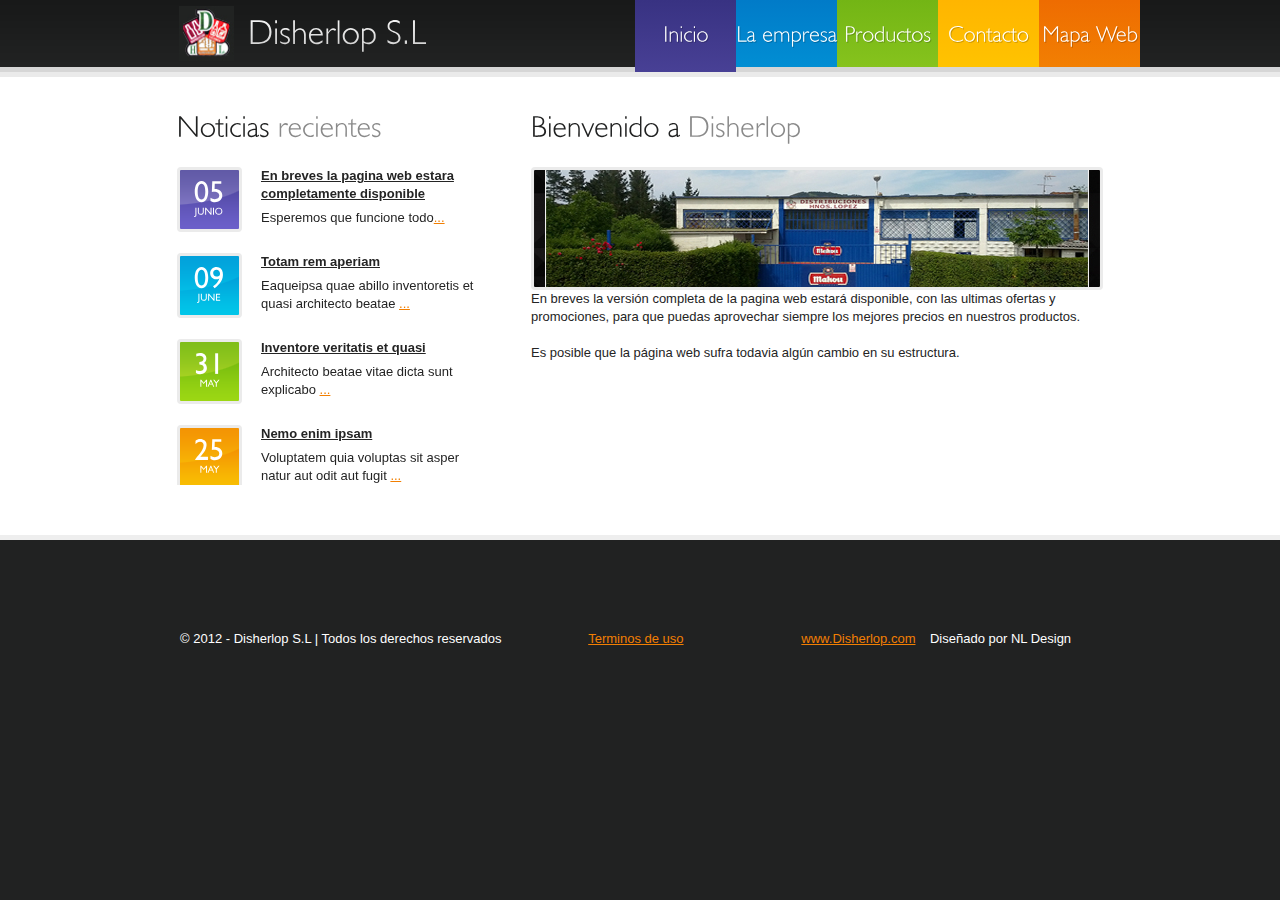
<file: Disherlop WEB/site/index.html>
<!DOCTYPE html>
<html lang="es-ES">
<head>
  <title> Bienvenido a Disherlop S.L </title>
  <meta charset="utf-8">
  <link rel="stylesheet" href="css/reset.css" type="text/css" media="all">
  <link rel="stylesheet" href="css/style.css" type="text/css" media="all">
  <script type="text/javascript" src="js/jquery-1.4.2.min.js" ></script>
  <script type="text/javascript" src="js/cufon-yui.js"></script>
  <script type="text/javascript" src="js/Humanst521_BT_400.font.js"></script>
  <script type="text/javascript" src="js/Humanst521_Lt_BT_400.font.js"></script>
	<script type="text/javascript" src="js/roundabout.js"></script>
  <script type="text/javascript" src="js/roundabout_shapes.js"></script>
  <script type="text/javascript" src="js/gallery_init.js"></script>
  <script type="text/javascript" src="js/cufon-replace.js"></script>
  <!--[if lt IE 7]>
  	<link rel="stylesheet" href="css/ie/ie6.css" type="text/css" media="all">
  <![endif]-->
  <!--[if lt IE 9]>
  	<script type="text/javascript" src="js/html5.js"></script>
    <script type="text/javascript" src="js/IE9.js"></script>
  <![endif]-->
</head>

<body>
  <!-- header -->
  <header>
    <div class="container">
    	<h1><a href="index.html">Disherlop S.L</a></h1>
      <nav>
        <ul>
        	<li><a href="index.html" class="current">Inicio</a></li>
          <li><a href="la empresa.html">La empresa</a></li>
		<li><a href="productos.html">Productos</a></li>
          <li><a href="contacto.html">Contacto</a></li>
          <li><a href="mapa web.html">Mapa Web</a></li>  
		  
		  
		  
        </ul>
      </nav>
    </div>
	</header>
	

  <div class="main-box">
    <div class="container">
      <div class="inside">
        <div class="wrapper">
        	<!-- aside -->
          <aside>
            <h2>Noticias<span> recientes</span></h2>
            <!-- .news -->
            <ul class="news">
            	<li>
              	<figure><strong>05</strong>Junio</figure>
                <h3><a href="#">En breves la pagina web estara completamente disponible</a></h3>
                Esperemos que funcione todo<a href="#">...</a>
              </li>
              <li>
              	<figure><strong>09</strong>June</figure>
                <h3><a href="#">Totam rem aperiam</a></h3>
                Eaqueipsa quae abillo inventoretis et quasi architecto beatae <a href="#">...</a>
              </li>
              <li>
              	<figure><strong>31</strong>May</figure>
                <h3><a href="#">Inventore veritatis et quasi</a></h3>
                Architecto beatae vitae dicta sunt explicabo <a href="#">...</a>
              </li>
              <li>
              	<figure><strong>25</strong>May</figure>
                <h3><a href="#">Nemo enim ipsam</a></h3>
                Voluptatem quia voluptas sit asper natur aut odit aut fugit <a href="#">...</a>
              </li>
            </ul>
            <!-- /.news -->
          </aside>
          <!-- content -->
          <section id="content">
            <article>
            	<h2>Bienvenido a <span>Disherlop</span></h2><img src="images/banner1.jpg" alt="">
              <p>En breves la versión completa de la pagina web estará disponible, con las ultimas
			  ofertas y promociones, para que puedas aprovechar siempre los mejores precios en nuestros productos.</p>
              <figure><a href="#">	</a></figure>
              <p>Es posible que la página web sufra todavia algún cambio en su estructura.
			  <!--<a href="index.html">Home</a>, <a href="about.html">About us</a>, <a href="privacy.html">Privacy Policy</a>, <a href="gallery.html">Gallery</a>, <a href="contacts.html">Contact us</a> (note that contact us form – doesn’t work), <a href="sitemap">Site Map</a>.-->
			  </p>
            
            </article> 
          </section>
        </div>
      </div>
    </div>
  </div>
  <!-- footer -->
  <footer>
    <div class="container">
    	<div class="wrapper">
        <div class="fleft">&#169; 2012 - Disherlop S.L | Todos los derechos reservados &nbsp; &nbsp; &nbsp; &nbsp; &nbsp; &nbsp; &nbsp; &nbsp; &nbsp; &nbsp; &nbsp; &nbsp;<a href="http://www.nestorlopez.com/" target="_blank">Terminos de uso</a></div>
        <div class="fright">&nbsp; &nbsp; &nbsp;<a href="http://www.Disherlop.es/" target="_blank">www.Disherlop.com</a>&nbsp; &nbsp; Diseñado por NL Design &nbsp; &nbsp; &nbsp; &nbsp; 
      </div>
    </div>
  </footer>
  <script type="text/javascript"> Cufon.now(); </script>
</body>
</html>
</file>
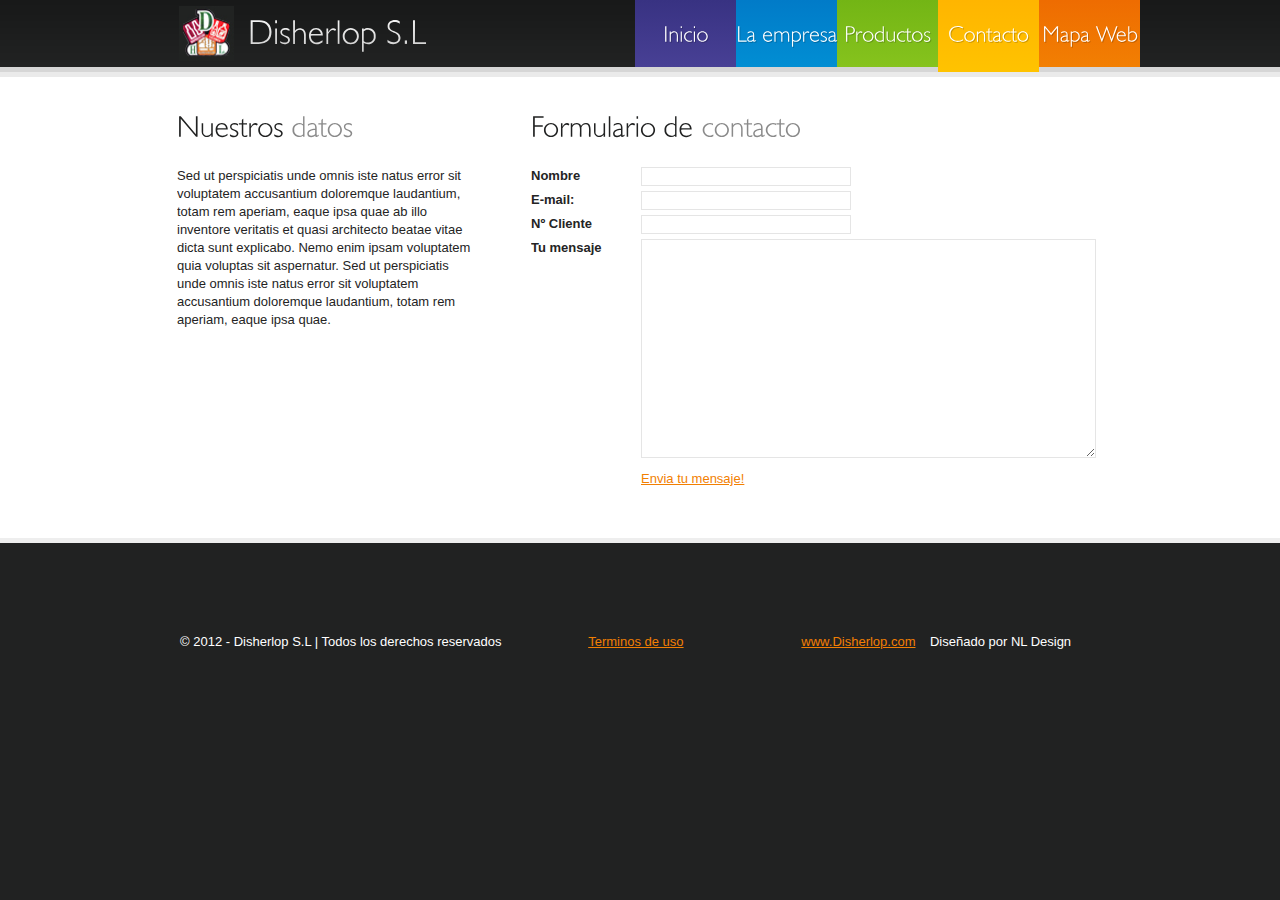
<file: Disherlop WEB/site/Contacto.html>
<!DOCTYPE html>
<html lang="es-ES">
<head>
  <title> Bienvenido a Disherlop S.L </title>
  <meta charset="encoding">
  <link rel="stylesheet" href="css/reset.css" type="text/css" media="all">
  <link rel="stylesheet" href="css/style.css" type="text/css" media="all">
  <script type="text/javascript" src="js/jquery-1.4.2.min.js" ></script>
  <script type="text/javascript" src="js/cufon-yui.js"></script>
  <script type="text/javascript" src="js/Humanst521_BT_400.font.js"></script>
  <script type="text/javascript" src="js/Humanst521_Lt_BT_400.font.js"></script>
  <script type="text/javascript" src="js/cufon-replace.js"></script>
	<script type="text/javascript" src="js/roundabout.js"></script>
  <script type="text/javascript" src="js/roundabout_shapes.js"></script>
  <script type="text/javascript" src="js/gallery_init.js"></script>
  <!--[if lt IE 7]>
  	<link rel="stylesheet" href="css/ie/ie6.css" type="text/css" media="all">
  <![endif]-->
  <!--[if lt IE 9]>
  	<script type="text/javascript" src="js/html5.js"></script>
    <script type="text/javascript" src="js/IE9.js"></script>
  <![endif]-->
</head>

<body>
  <!-- header -->
  <header>
    <div class="container">
    	<h1><a href="index.html">Disherlop S.L</a></h1>
      <nav>
        <ul>
<li><a href="index.html">Inicio</a></li>
          <li><a href="la empresa.html">La empresa</a></li>
		<li><a href="productos.html">Productos</a></li>
          <li><a href="contacto.html" class="current">Contacto</a></li>
          <li><a href="mapa web.html">Mapa Web</a></li>  
		  
        </ul>
      </nav>
    </div>
	</header>
  
  <div class="main-box">
    <div class="container">
      <div class="inside">
        <div class="wrapper">
        	<!-- aside -->
          <aside>
            <h2>Nuestros<span> datos</span></h2>
          
            <h3></h3>
            Sed ut perspiciatis unde omnis iste natus error sit voluptatem accusantium doloremque laudantium, totam rem aperiam, eaque ipsa quae ab illo inventore veritatis et quasi architecto beatae vitae dicta sunt explicabo. Nemo enim ipsam voluptatem quia voluptas sit aspernatur. Sed ut perspiciatis unde omnis iste natus error sit voluptatem accusantium doloremque laudantium, totam rem aperiam, eaque ipsa quae.
          </aside>
          <!-- content -->
          <section id="content">
            <article>
            	<h2>Formulario de<span> 	contacto</span></h2>
              <form id="contacts-form" action="" method="post">
                <fieldset>
                  <div class="field">
                    <label>Nombre</label>
                    <input type="text" value=""/>
                  </div>
                  <div class="field">
                    <label>E-mail:</label>
                    <input type="email" value=""/>
                  </div>
                  <div class="field">
                    <label>N� Cliente</label>
                    <input type="url" value=""/>
                  </div>
                  <div class="field">
                    <label>Tu mensaje</label>
                    <textarea></textarea>
                  </div>
                  <div><a href="#" onclick="document.getElementById('contacts-form').submit()">Envia tu mensaje!</a></div>
                </fieldset>
              </form>
            </article> 
          </section>
        </div>
      </div>
    </div>
  </div>
  <!-- footer -->
  <footer>
    <div class="container">
    	<div class="wrapper">
        <div class="fleft">&#169; 2012 - Disherlop S.L | Todos los derechos reservados &nbsp; &nbsp; &nbsp; &nbsp; &nbsp; &nbsp; &nbsp; &nbsp; &nbsp; &nbsp; &nbsp; &nbsp;<a href="http://www.nestorlopez.com/" target="_blank">Terminos de uso</a></div>
        <div class="fright">&nbsp; &nbsp; &nbsp;<a href="http://www.Disherlop.es/" target="_blank">www.Disherlop.com</a>&nbsp; &nbsp; Dise�ado por NL Design &nbsp; &nbsp; &nbsp; &nbsp; 
      </div>
    </div>
  </footer>
  <script type="text/javascript"> Cufon.now(); </script>
</body>
</html>
</file>
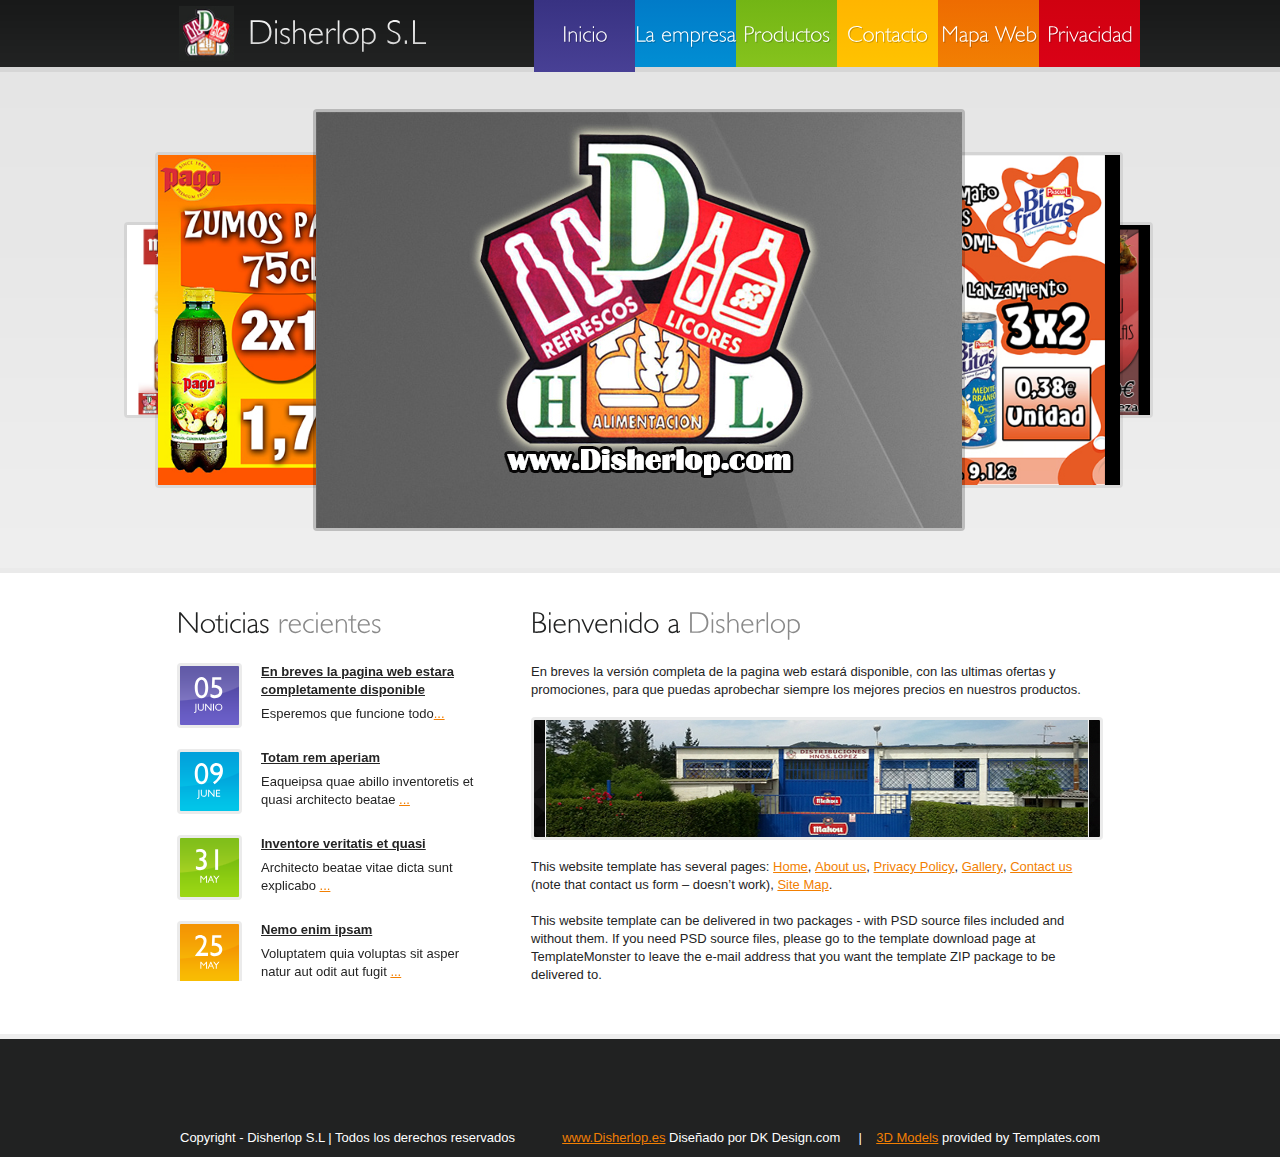
<file: Disherlop WEB/site/index original.html>
<!DOCTYPE html>
<html lang="en">
<head>
  <title> Bienvenido a Disherlop </title>
  <meta charset="utf-8">
  <link rel="stylesheet" href="css/reset.css" type="text/css" media="all">
  <link rel="stylesheet" href="css/style.css" type="text/css" media="all">
  <script type="text/javascript" src="js/jquery-1.4.2.min.js" ></script>
  <script type="text/javascript" src="js/cufon-yui.js"></script>
  <script type="text/javascript" src="js/Humanst521_BT_400.font.js"></script>
  <script type="text/javascript" src="js/Humanst521_Lt_BT_400.font.js"></script>
	<script type="text/javascript" src="js/roundabout.js"></script>
  <script type="text/javascript" src="js/roundabout_shapes.js"></script>
  <script type="text/javascript" src="js/gallery_init.js"></script>
  <script type="text/javascript" src="js/cufon-replace.js"></script>
  <!--[if lt IE 7]>
  	<link rel="stylesheet" href="css/ie/ie6.css" type="text/css" media="all">
  <![endif]-->
  <!--[if lt IE 9]>
  	<script type="text/javascript" src="js/html5.js"></script>
    <script type="text/javascript" src="js/IE9.js"></script>
  <![endif]-->
</head>

<body>
  <!-- header -->
  <header>
    <div class="container">
    	<h1><a href="index.html">Disherlop S.L</a></h1>
      <nav>
        <ul>
        	<li><a href="index.html" class="current">Inicio</a></li>
          <li><a href="about.html">La empresa</a></li>
		<li><a href="gallery.html">Productos</a></li>
          <li><a href="contacts.html">Contacto</a></li>
          <li><a href="sitemap.html">Mapa Web</a></li>  
		  <li><a href="privacy.html">Privacidad</a></li>
        </ul>
      </nav>
    </div>
	</header>
	
  <!-- #gallery -->

  <section id="gallery">
  	<div class="container">
    	<ul id="myRoundabout">
      	<li><img src="images/slide3.jpg" alt=""></li>
        <li><img src="images/slide2.jpg" alt=""></li>
        <li><img src="images/slide5.jpg" alt=""></li>
        <li><img src="images/slide1.jpg" alt=""></li>
        <li><img src="images/slide4.jpg" alt=""></li>
      </ul>
  	</div>
  </section>
  <!-- /#gallery -->
  <div class="main-box">
    <div class="container">
      <div class="inside">
        <div class="wrapper">
        	<!-- aside -->
          <aside>
            <h2>Noticias<span> recientes</span></h2>
            <!-- .news -->
            <ul class="news">
            	<li>
              	<figure><strong>05</strong>Junio</figure>
                <h3><a href="#">En breves la pagina web estara completamente disponible</a></h3>
                Esperemos que funcione todo<a href="#">...</a>
              </li>
              <li>
              	<figure><strong>09</strong>June</figure>
                <h3><a href="#">Totam rem aperiam</a></h3>
                Eaqueipsa quae abillo inventoretis et quasi architecto beatae <a href="#">...</a>
              </li>
              <li>
              	<figure><strong>31</strong>May</figure>
                <h3><a href="#">Inventore veritatis et quasi</a></h3>
                Architecto beatae vitae dicta sunt explicabo <a href="#">...</a>
              </li>
              <li>
              	<figure><strong>25</strong>May</figure>
                <h3><a href="#">Nemo enim ipsam</a></h3>
                Voluptatem quia voluptas sit asper natur aut odit aut fugit <a href="#">...</a>
              </li>
            </ul>
            <!-- /.news -->
          </aside>
          <!-- content -->
          <section id="content">
            <article>
            	<h2>Bienvenido a <span>Disherlop</span></h2>
              <p>En breves la versión completa de la pagina web estará disponible, con las ultimas
			  ofertas y promociones, para que puedas aprobechar siempre los mejores precios en nuestros productos.</p>
              <figure><a href="#"><img src="images/banner1.jpg" alt=""></a></figure>
              <p>This website template has several pages: <a href="index.html">Home</a>, <a href="about.html">About us</a>, <a href="privacy.html">Privacy Policy</a>, <a href="gallery.html">Gallery</a>, <a href="contacts.html">Contact us</a> (note that contact us form – doesn’t work), <a href="sitemap">Site Map</a>.</p>
              This website template can be delivered in two packages - with PSD source files included and without them. If you need PSD source files, please go to the template download page at TemplateMonster to leave the e-mail address that you want the template ZIP package to be delivered to.
            </article> 
          </section>
        </div>
      </div>
    </div>
  </div>
  <!-- footer -->
  <footer>
    <div class="container">
    	<div class="wrapper">
        <div class="fleft">Copyright - Disherlop S.L | Todos los derechos reservados</div>
        <div class="fright"><a href="http://www.Disherlop.es/" target="_blank">www.Disherlop.es</a> Diseñado por DK Design.com &nbsp; &nbsp; |&nbsp; &nbsp; <a href="http://www.dkdesign.com/" target="_blank">3D Models</a> provided by Templates.com</div>
      </div>
    </div>
  </footer>
  <script type="text/javascript"> Cufon.now(); </script>
</body>
</html>
</file>
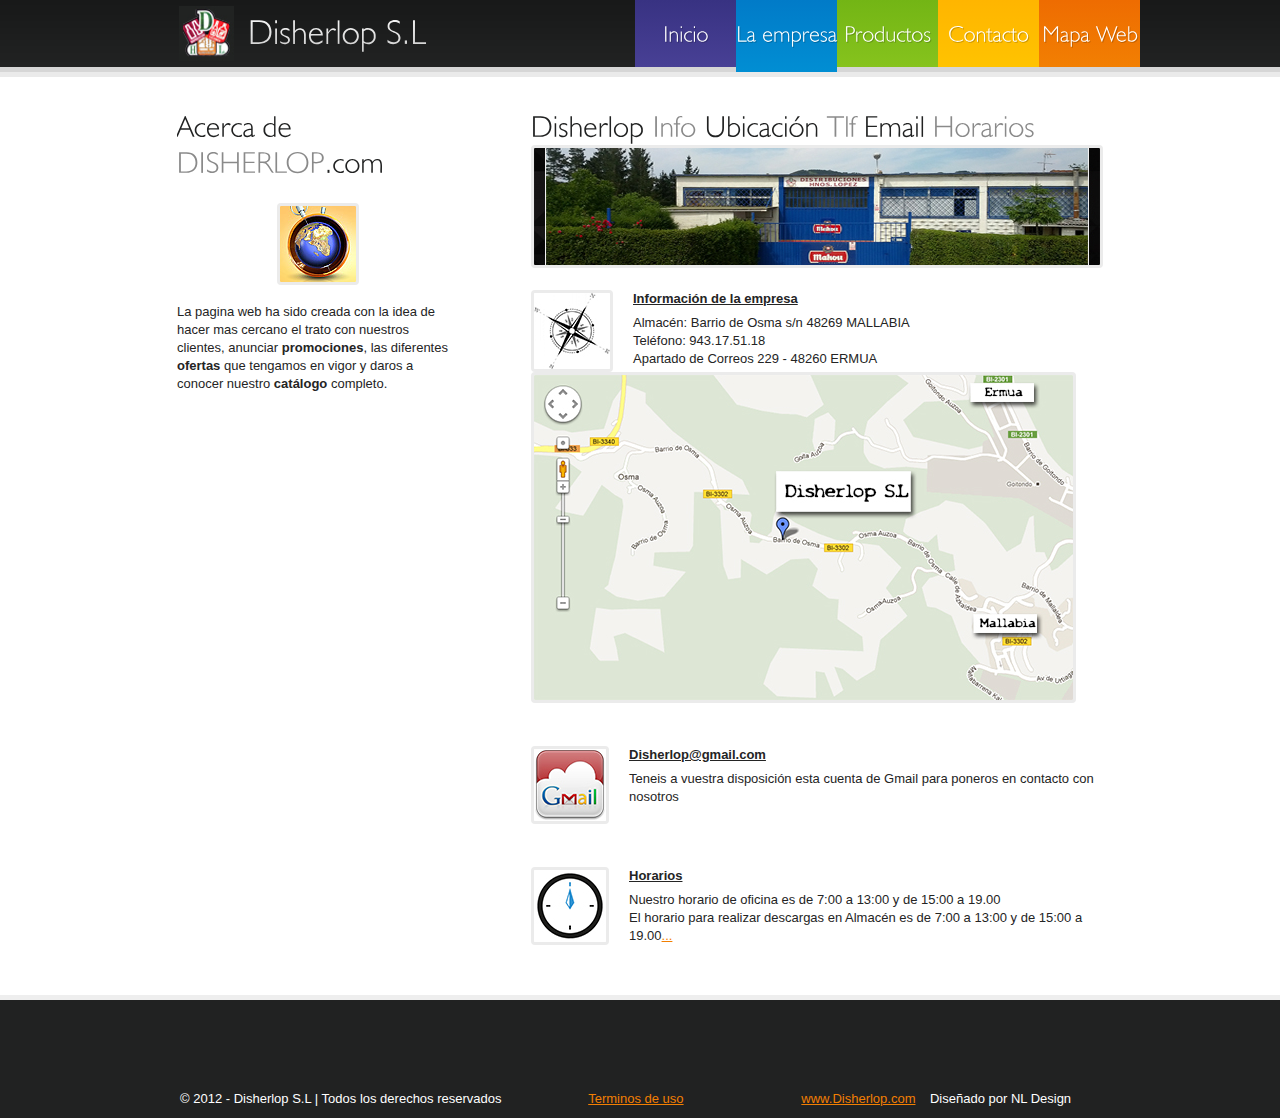
<file: Disherlop WEB/site/La empresa.html>
<!DOCTYPE html>
<html lang="es-ES">
<head>
  <title> Bienvenido a Disherlop S.L </title>
  <meta charset="encoding">
  <link rel="stylesheet" href="css/reset.css" type="text/css" media="all">
  <link rel="stylesheet" href="css/style.css" type="text/css" media="all">
  <script type="text/javascript" src="js/jquery-1.4.2.min.js" ></script>
  <script type="text/javascript" src="js/cufon-yui.js"></script>
  <script type="text/javascript" src="js/Humanst521_BT_400.font.js"></script>
  <script type="text/javascript" src="js/Humanst521_Lt_BT_400.font.js"></script>
  <script type="text/javascript" src="js/cufon-replace.js"></script>
	<script type="text/javascript" src="js/roundabout.js"></script>
  <script type="text/javascript" src="js/roundabout_shapes.js"></script>
  <script type="text/javascript" src="js/gallery_init.js"></script>
  <!--[if lt IE 7]>
  	<link rel="stylesheet" href="css/ie/ie6.css" type="text/css" media="all">
  <![endif]-->
  <!--[if lt IE 9]>
  	<script type="text/javascript" src="js/html5.js"></script>
    <script type="text/javascript" src="js/IE9.js"></script>
  <![endif]-->
</head>

<body>
  <!-- header -->
  <header>
    <div class="container">
    	<h1><a href="index.html">Disherlop S.L</a></h1>
      <nav>
        <ul>
        <li><a href="index.html">Inicio</a></li>
          <li><a href="la empresa.html" class="current">La empresa</a></li>
		<li><a href="productos.html">Productos</a></li>
          <li><a href="contacto.html">Contacto</a></li>
          <li><a href="mapa web.html">Mapa Web</a></li>  
		  
        </ul>
      </nav>
    </div>
	</header>
 
  <div class="main-box">
    <div class="container">
      <div class="inside">
        <div class="wrapper">
        	<!-- aside -->
          <aside>
            <h2>Acerca de <br><span>DISHERLOP</span>.com</h2>
            <div class="img-box">
            	<figure><div align="center"><img src="images/img1.jpg" alt=""></div><br>	
             La pagina web ha sido creada con la idea de hacer mas cercano el trato con nuestros clientes, anunciar <b>promociones</b>, las diferentes <b>ofertas</b> que tengamos en vigor y daros a conocer nuestro <b>cat�logo</b> completo.
            </div>
            	
           
          </aside>
          <!-- content -->
          <section id="content">
            <article>
            	<h2>Disherlop<span> Info </span>Ubicaci�n <span>Tlf </span>Email <span>Horarios</span> <img src="images/banner1.jpg" alt="">	</h2>
              <!-- .team-list -->
              <ul class="team-list">
              	<li>
                	<figure><img src="images/img2.jpg" alt=""></figure>
                  <h3><a href="#">Informaci�n de la empresa</a></h3>
                   Almac�n: Barrio de Osma s/n 48269 MALLABIA<!--<a href="#">...--></a><Br>
				   Tel�fono: 943.17.51.18<br>
				   Apartado de Correos 229 - 48260 ERMUA
				   <img src="images/como llegar.jpg" alt="Mapa">
                </li>
                <li>
                	<figure><img src="images/img3.jpg" alt=""></figure>
                  <h3><a href="#">Disherlop@gmail.com</a></h3>
                 Teneis a vuestra disposici�n esta cuenta de Gmail para poneros en contacto con nosotros</a>
                </li>
                <li>
                	<figure><img src="images/img4.jpg" alt=""></figure>
                  <h3><a href="#">Horarios</a></h3> 
                  Nuestro horario de oficina es de 7:00 a 13:00 y de 15:00 a 19.00<br>
				El horario para realizar descargas en Almac�n es de 7:00 a 13:00 y de 15:00 a 19.00<a href="#">...</a>
                </li>
              </ul>
              <!-- /.team-list -->
            </article> 
          </section>
        </div>
      </div>
    </div>
  </div>
  <!-- footer -->
  <footer>
    <div class="container">
    	<div class="wrapper">
        <div class="fleft">&#169; 2012 - Disherlop S.L | Todos los derechos reservados &nbsp; &nbsp; &nbsp; &nbsp; &nbsp; &nbsp; &nbsp; &nbsp; &nbsp; &nbsp; &nbsp; &nbsp;<a href="http://www.nestorlopez.com/" target="_blank">Terminos de uso</a></div>
        <div class="fright">&nbsp; &nbsp; &nbsp;<a href="http://www.Disherlop.es/" target="_blank">www.Disherlop.com</a>&nbsp; &nbsp; Dise�ado por NL Design &nbsp; &nbsp; &nbsp; &nbsp; 
      </div>
    </div>
  </footer>
  <script type="text/javascript"> Cufon.now(); </script>
</body>
</html>
</file>
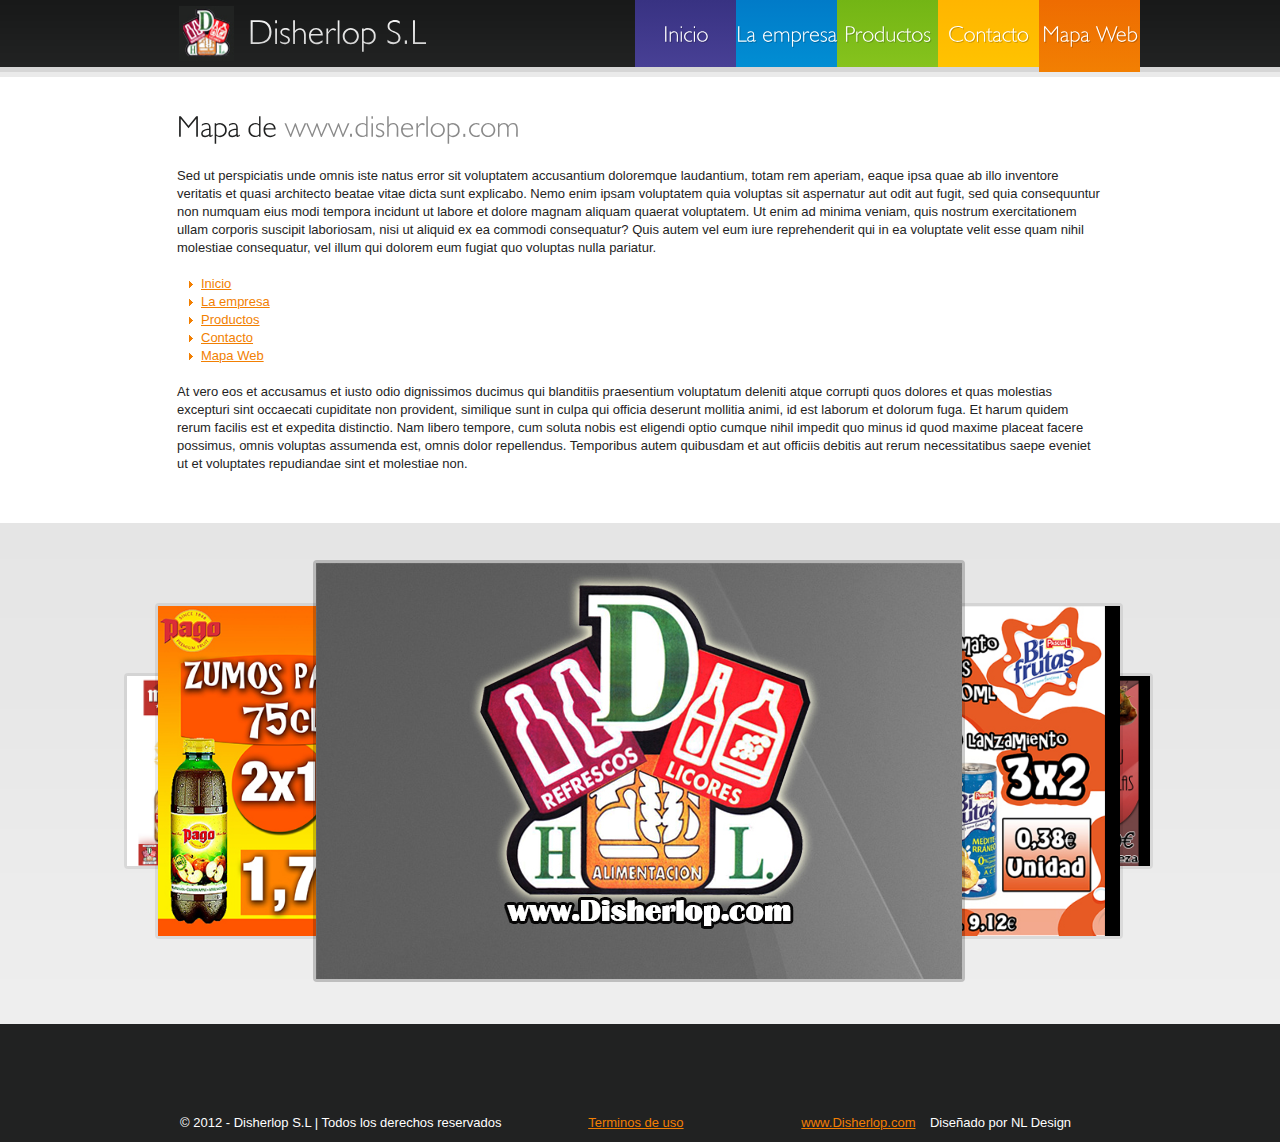
<file: Disherlop WEB/site/mapa web.html>
<!DOCTYPE html>
<html lang="es-ES">
<head>
  <title> Bienvenido a Disherlop S.L </title>
  <meta charset="encoding">
  <link rel="stylesheet" href="css/reset.css" type="text/css" media="all">
  <link rel="stylesheet" href="css/style.css" type="text/css" media="all">
  <script type="text/javascript" src="js/jquery-1.4.2.min.js" ></script>
  <script type="text/javascript" src="js/cufon-yui.js"></script>
  <script type="text/javascript" src="js/Humanst521_BT_400.font.js"></script>
  <script type="text/javascript" src="js/Humanst521_Lt_BT_400.font.js"></script>
  <script type="text/javascript" src="js/cufon-replace.js"></script>
	<script type="text/javascript" src="js/roundabout.js"></script>
  <script type="text/javascript" src="js/roundabout_shapes.js"></script>
  <script type="text/javascript" src="js/gallery_init.js"></script>
  <!--[if lt IE 7]>
  	<link rel="stylesheet" href="css/ie/ie6.css" type="text/css" media="all">
  <![endif]-->
  <!--[if lt IE 9]>
  	<script type="text/javascript" src="js/html5.js"></script>
    <script type="text/javascript" src="js/IE9.js"></script>
  <![endif]-->
</head>

<body>
  <!-- header -->
  <header>
    <div class="container">
    	<h1><a href="index.html">Disherlop S.L</a></h1>
      <nav>
        <ul>
          	<li><a href="index.html">Inicio</a></li>
          <li><a href="la empresa.html">La empresa</a></li>
		<li><a href="productos.html">Productos</a></li>
          <li><a href="contacto.html">Contacto</a></li>
          <li><a href="mapa web.html"  class="current">Mapa Web</a></li>  
		 
        </ul>
      </nav>
    </div>
	</header>

  <div class="main-box">
    <div class="container">
      <div class="inside">
        <h2>Mapa de <span>www.disherlop.com</span></h2>
        <p>Sed ut perspiciatis unde omnis iste natus error sit voluptatem accusantium doloremque laudantium, totam rem aperiam, eaque ipsa quae ab illo inventore veritatis et quasi architecto beatae vitae dicta sunt explicabo. Nemo enim ipsam voluptatem quia voluptas sit aspernatur aut odit aut fugit, sed quia consequuntur non numquam eius modi tempora incidunt ut labore et dolore magnam aliquam quaerat voluptatem. Ut enim ad minima veniam, quis nostrum exercitationem ullam corporis suscipit laboriosam, nisi ut aliquid ex ea commodi consequatur? Quis autem vel eum iure reprehenderit qui in ea voluptate velit esse quam nihil molestiae consequatur, vel illum qui dolorem eum fugiat quo voluptas nulla pariatur.</p>
        <ul class="list1">
        		<li><a href="index.html" class="current">Inicio</a></li>
          <li><a href="la empresa.html">La empresa</a></li>
		<li><a href="productos.html">Productos</a></li>
          <li><a href="contacto.html">Contacto</a></li>
          <li><a href="mapa web.html">Mapa Web</a></li>
        </ul>
        At vero eos et accusamus et iusto odio dignissimos ducimus qui blanditiis praesentium voluptatum deleniti atque corrupti quos dolores et quas molestias excepturi sint occaecati cupiditate non provident, similique sunt in culpa qui officia deserunt mollitia animi, id est laborum et dolorum fuga. Et harum quidem rerum facilis est et expedita distinctio. Nam libero tempore, cum soluta nobis est eligendi optio cumque nihil impedit quo minus id quod maxime placeat facere possimus, omnis voluptas assumenda est, omnis dolor repellendus. Temporibus autem quibusdam et aut officiis debitis aut rerum necessitatibus saepe eveniet ut et voluptates repudiandae sint et molestiae non.
      </div>
    </div>
  </div>
    <!-- #gallery -->
  <section id="gallery">
  	<div class="container">
    	<ul id="myRoundabout">
      	<li><img src="images/slide3.jpg" alt=""></li>
        <li><img src="images/slide2.jpg" alt=""></li>
        <li><img src="images/slide5.jpg" alt=""></li>
        <li><img src="images/slide1.jpg" alt=""></li>
        <li><img src="images/slide4.jpg" alt=""></li>
      </ul>
  	</div>
  </section>
  <!-- /#gallery -->
<!-- footer -->
  <footer>
    <div class="container">
    	<div class="wrapper">
        <div class="fleft">&#169; 2012 - Disherlop S.L | Todos los derechos reservados &nbsp; &nbsp; &nbsp; &nbsp; &nbsp; &nbsp; &nbsp; &nbsp; &nbsp; &nbsp; &nbsp; &nbsp;<a href="http://www.nestorlopez.com/" target="_blank">Terminos de uso</a></div>
        <div class="fright">&nbsp; &nbsp; &nbsp;<a href="http://www.Disherlop.es/" target="_blank">www.Disherlop.com</a>&nbsp; &nbsp; Dise�ado por NL Design &nbsp; &nbsp; &nbsp; &nbsp; 
      </div>
    </div>
  </footer>
  <script type="text/javascript"> Cufon.now(); </script>
</body>
</html>
</file>
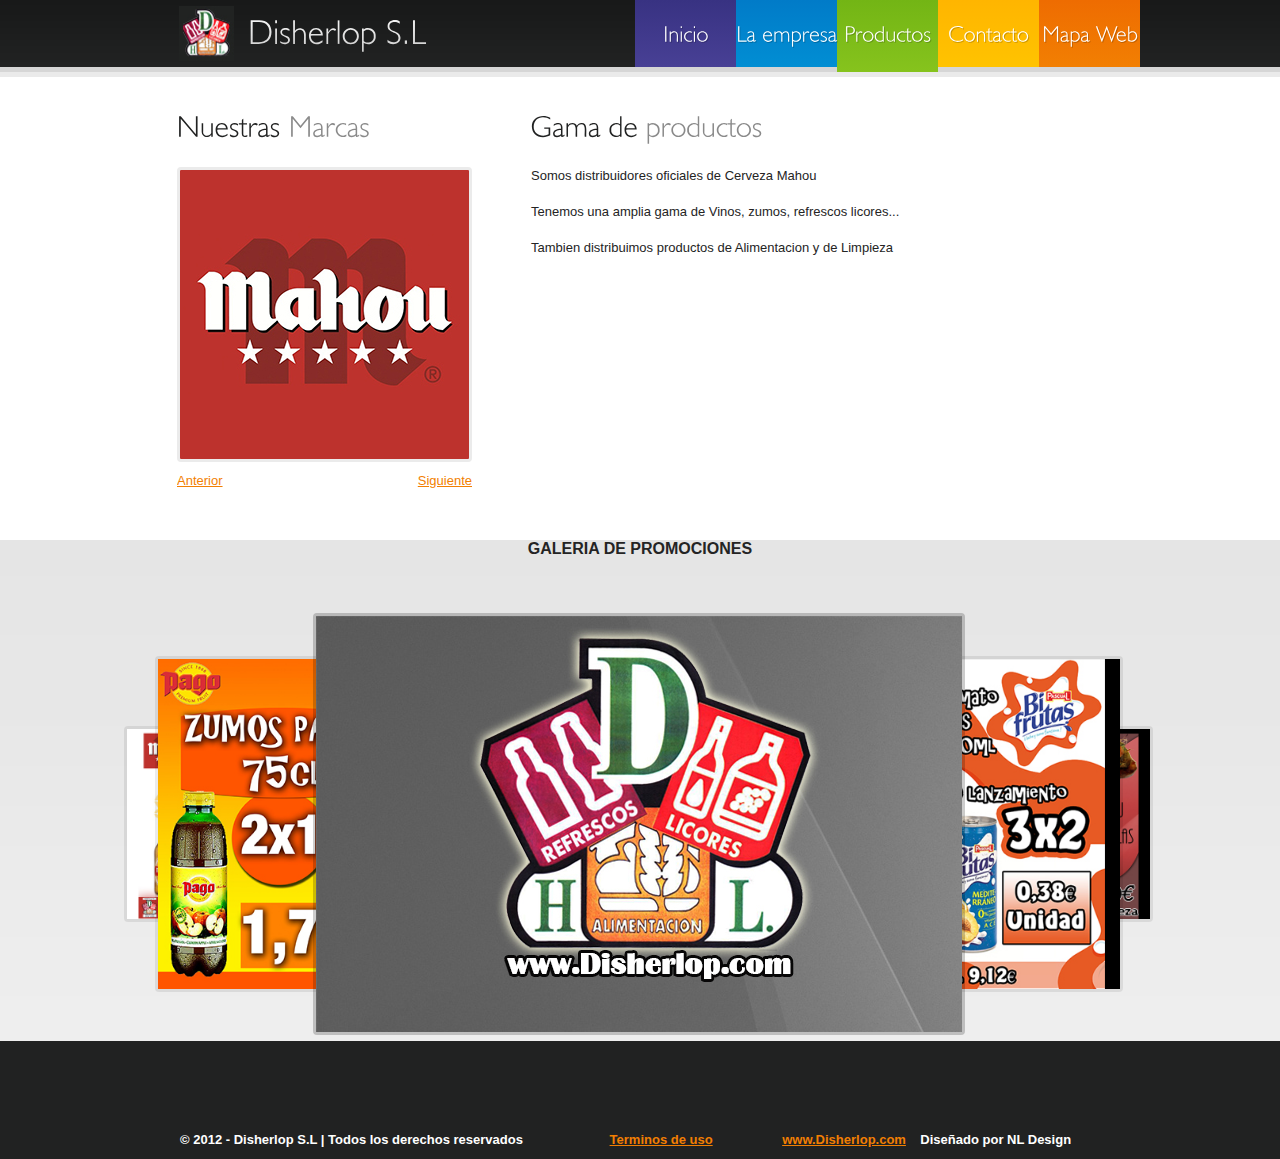
<file: Disherlop WEB/site/productos.html>
<!DOCTYPE html>
<html lang="es-ES">
<head>
  <title> Bienvenido a Disherlop S.L </title>
  <meta charset="encoding">
  <link rel="stylesheet" href="css/reset.css" type="text/css" media="all">
  <link rel="stylesheet" href="css/style.css" type="text/css" media="all">
  <script type="text/javascript" src="js/jquery-1.4.2.min.js" ></script>
  <script type="text/javascript" src="js/cufon-yui.js"></script>
  <script type="text/javascript" src="js/Humanst521_BT_400.font.js"></script>
  <script type="text/javascript" src="js/Humanst521_Lt_BT_400.font.js"></script>
  <script type="text/javascript" src="js/cufon-replace.js"></script>
	<script type="text/javascript" src="js/roundabout.js"></script>
  <script type="text/javascript" src="js/roundabout_shapes.js"></script>
  <script type="text/javascript" src="js/gallery_init.js"></script>
  <script type="text/javascript" src="js/loopedslider.min.js"></script>
  <script type="text/javascript">
		$(function(){
			// Option set as a global variable
			$('#loopedSlider').loopedSlider({
				container: ".wrap",
				containerClick: false
			});
		});
	</script>
  <!--[if lt IE 7]>
  	<link rel="stylesheet" href="css/ie/ie6.css" type="text/css" media="all">
  <![endif]-->
  <!--[if lt IE 9]>
  	<script type="text/javascript" src="js/html5.js"></script>
    <script type="text/javascript" src="js/IE9.js"></script>
  <![endif]-->
</head>

<body>
  <!-- header -->
  <header>
    <div class="container">
    	<h1><a href="index.html">Disherlop S.L</a></h1>
      <nav>
        <ul>
      	<li><a href="index.html">Inicio</a></li>
          <li><a href="la empresa.html">La empresa</a></li>
		<li><a href="productos.html" class="current">Productos</a></li>
          <li><a href="contacto.html">Contacto</a></li>
          <li><a href="mapa web.html">Mapa Web</a></li>  
		
        </ul>
      </nav>
    </div>
	</header>
  
  <div class="main-box">
    <div class="container">
      <div class="inside">
        <div class="wrapper">
        	<!-- aside -->
          <aside>
            <h2>Nuestras<span> Marcas</span></h2>
            <!-- loopedSlider begin -->
            <div id="loopedSlider">	
              <div class="wrap">
                <div class="slides">
                  <div><a href="#"><img src="images/mahou.jpg" alt=""></a></div>
                  <div><a href="#"><img src="images/pascual.jpg" alt=""></a></div>
                  <div><a href="#"><img src="images/solandecabras.jpg" alt=""></a></div>
                  <div><a href="#"><img src="images/covila.jpg" alt=""></a></div>
                  <div><a href="#"><img src="images/dm.jpg" alt=""></a></div>
                </div>
              </div>
              <ul class="nav-controls">
              	<li><a href="#" class="previous">Anterior</a></li>
              	<li><a href="#" class="next">Siguiente</a></li>
              </ul>
            </div>
            <!-- loopedSlider end -->
          </aside>
          <!-- content -->
          <section id="content">
            <article>
            	<h2>Gama de <span>productos</span></h2>
              <p>Somos distribuidores oficiales de Cerveza Mahou</p>
              <p>Tenemos una amplia gama de Vinos, zumos, refrescos licores...</p>
				<p>Tambien distribuimos productos de Alimentacion y de Limpieza</p>
            </article> 
          </section>
        </div>
      </div>
    </div>
  </div>
  <!-- #gallery -->

  <section id="gallery">
  
<p align="center"><font size=7><b>GALERIA DE PROMOCIONES<b></font></p>
      		<div class="container">
    	<ul id="myRoundabout">
		<li><img src="images/slide3.jpg" alt=""></li>
        <li><img src="images/slide2.jpg" alt=""></li>
        <li><img src="images/slide5.jpg" alt=""></li>
        <li><img src="images/slide1.jpg" alt=""></li>
        <li><img src="images/slide4.jpg" alt=""></li>
      </ul>
  	</div>
  </section>
  <!-- /#gallery -->
  <!-- footer -->
  <footer>
    <div class="container">
    	<div class="wrapper">
        <div class="fleft">&#169; 2012 - Disherlop S.L | Todos los derechos reservados &nbsp; &nbsp; &nbsp; &nbsp; &nbsp; &nbsp; &nbsp; &nbsp; &nbsp; &nbsp; &nbsp; &nbsp;<a href="http://www.nestorlopez.com/" target="_blank">Terminos de uso</a></div>
        <div class="fright">&nbsp; &nbsp; &nbsp;<a href="http://www.Disherlop.es/" target="_blank">www.Disherlop.com</a>&nbsp; &nbsp; Dise�ado por NL Design &nbsp; &nbsp; &nbsp; &nbsp; 
      </div>
    </div>
  </footer>
  <script type="text/javascript"> Cufon.now(); </script>
</body>
</html>
</file>
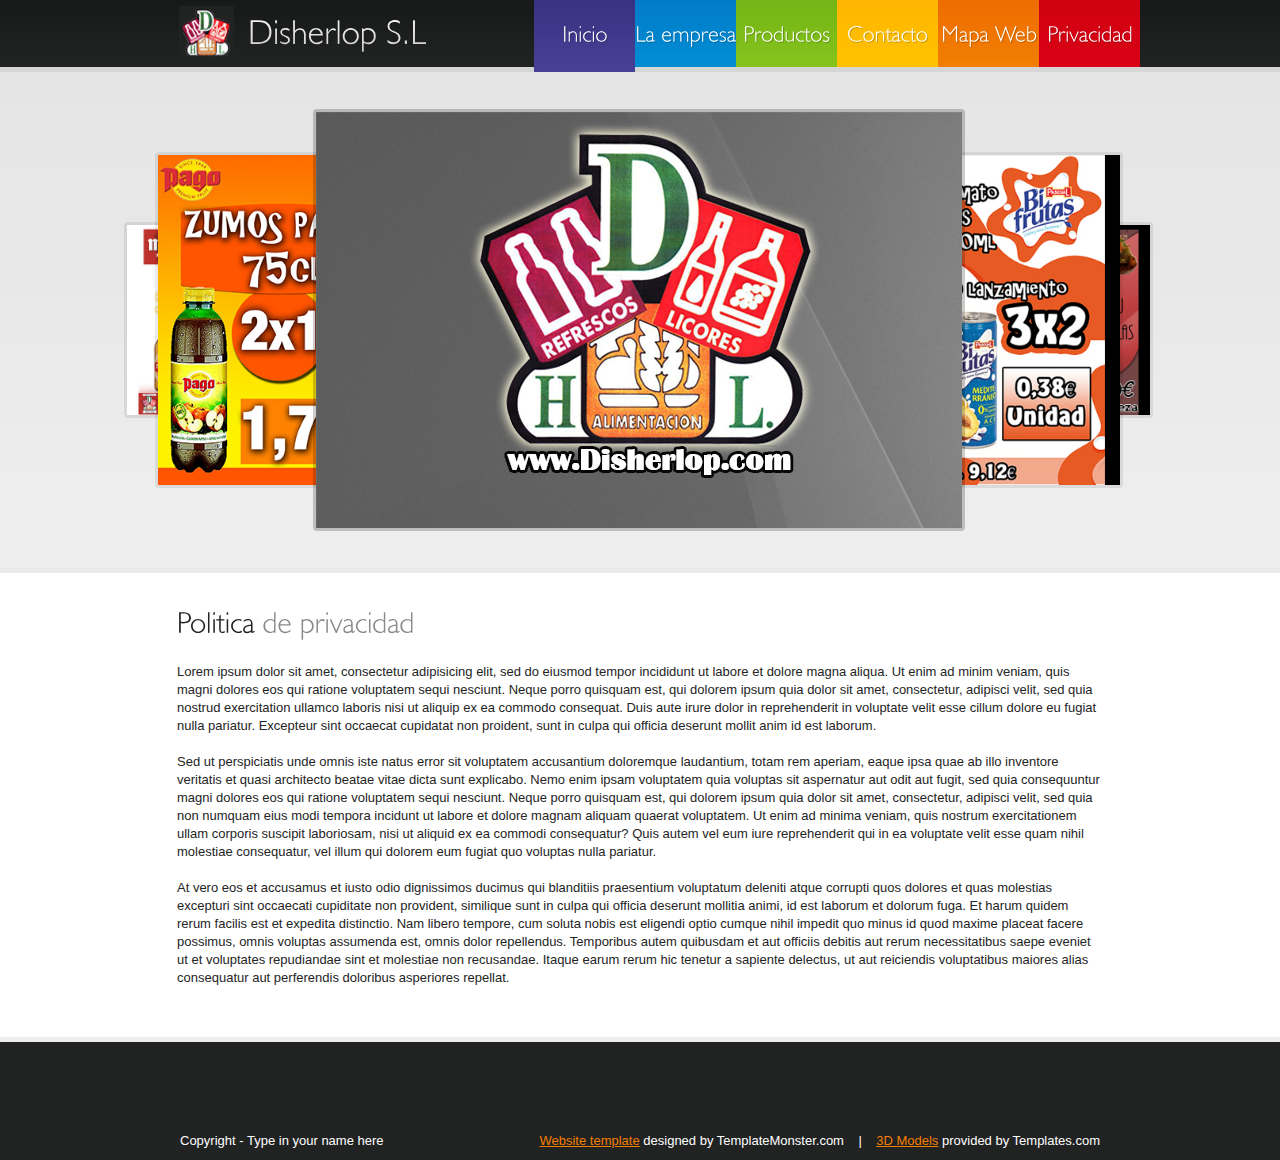
<file: Disherlop WEB/site/Terminos de uso.html>
<!DOCTYPE html>
<html lang="es-ES">
<head>
  <title>Politica de privacidad - </title>
  <meta charset="encoding">
  <link rel="stylesheet" href="css/reset.css" type="text/css" media="all">
  <link rel="stylesheet" href="css/style.css" type="text/css" media="all">
  <script type="text/javascript" src="js/jquery-1.4.2.min.js" ></script>
  <script type="text/javascript" src="js/cufon-yui.js"></script>
  <script type="text/javascript" src="js/Humanst521_BT_400.font.js"></script>
  <script type="text/javascript" src="js/Humanst521_Lt_BT_400.font.js"></script>
  <script type="text/javascript" src="js/cufon-replace.js"></script>
	<script type="text/javascript" src="js/roundabout.js"></script>
  <script type="text/javascript" src="js/roundabout_shapes.js"></script>
  <script type="text/javascript" src="js/gallery_init.js"></script>
  <!--[if lt IE 7]>
  	<link rel="stylesheet" href="css/ie/ie6.css" type="text/css" media="all">
  <![endif]-->
  <!--[if lt IE 9]>
  	<script type="text/javascript" src="js/html5.js"></script>
    <script type="text/javascript" src="js/IE9.js"></script>
  <![endif]-->
</head>

<body>
  <!-- header -->
  <header>
    <div class="container">
    	<h1><a href="index.html">Disherlop S.L</a></h1>
      <nav>
        <ul>
	<li><a href="index.html" class="current">Inicio</a></li>
          <li><a href="la empresa.html">La empresa</a></li>
		<li><a href="productos.html">Productos</a></li>
          <li><a href="contacto.html">Contacto</a></li>
          <li><a href="mapa web.html">Mapa Web</a></li>  
		  <li><a href="terminos de uso.html">Privacidad</a></li>
        </ul>
      </nav>
    </div>
	</header>
  <!-- #gallery -->
  <section id="gallery">
  	<div class="container">
    	<ul id="myRoundabout">
      	<li><img src="images/slide3.jpg" alt=""></li>
        <li><img src="images/slide2.jpg" alt=""></li>
        <li><img src="images/slide5.jpg" alt=""></li>
        <li><img src="images/slide1.jpg" alt=""></li>
        <li><img src="images/slide4.jpg" alt=""></li>
      </ul>
  	</div>
  </section>
  <!-- /#gallery -->
  <div class="main-box">
    <div class="container">
      <div class="inside">
        <h2>Politica <span>de privacidad</span></h2>
        <p>Lorem ipsum dolor sit amet, consectetur adipisicing elit, sed do eiusmod tempor incididunt ut labore et dolore magna aliqua. Ut enim ad minim veniam, quis magni dolores eos qui ratione voluptatem sequi nesciunt. Neque porro quisquam est, qui dolorem ipsum quia dolor sit amet, consectetur, adipisci velit, sed quia nostrud exercitation ullamco laboris nisi ut aliquip ex ea commodo consequat. Duis aute irure dolor in reprehenderit in voluptate velit esse cillum dolore eu fugiat nulla pariatur. Excepteur sint occaecat cupidatat non proident, sunt in culpa qui officia deserunt mollit anim id est laborum.</p>
        <p>Sed ut perspiciatis unde omnis iste natus error sit voluptatem accusantium doloremque laudantium, totam rem aperiam, eaque ipsa quae ab illo inventore veritatis et quasi architecto beatae vitae dicta sunt explicabo. Nemo enim ipsam voluptatem quia voluptas sit aspernatur aut odit aut fugit, sed quia consequuntur magni dolores eos qui ratione voluptatem sequi nesciunt. Neque porro quisquam est, qui dolorem ipsum quia dolor sit amet, consectetur, adipisci velit, sed quia non numquam eius modi tempora incidunt ut labore et dolore magnam aliquam quaerat voluptatem. Ut enim ad minima veniam, quis nostrum exercitationem ullam corporis suscipit laboriosam, nisi ut aliquid ex ea commodi consequatur? Quis autem vel eum iure reprehenderit qui in ea voluptate velit esse quam nihil molestiae consequatur, vel illum qui dolorem eum fugiat quo voluptas nulla pariatur.</p>
        At vero eos et accusamus et iusto odio dignissimos ducimus qui blanditiis praesentium voluptatum deleniti atque corrupti quos dolores et quas molestias excepturi sint occaecati cupiditate non provident, similique sunt in culpa qui officia deserunt mollitia animi, id est laborum et dolorum fuga. Et harum quidem rerum facilis est et expedita distinctio. Nam libero tempore, cum soluta nobis est eligendi optio cumque nihil impedit quo minus id quod maxime placeat facere possimus, omnis voluptas assumenda est, omnis dolor repellendus. Temporibus autem quibusdam et aut officiis debitis aut rerum necessitatibus saepe eveniet ut et voluptates repudiandae sint et molestiae non recusandae. Itaque earum rerum hic tenetur a sapiente delectus, ut aut reiciendis voluptatibus maiores alias consequatur aut perferendis doloribus asperiores repellat.
      </div>
    </div>
  </div>
  <!-- footer -->
  <footer>
    <div class="container">
    	<div class="wrapper">
        <div class="fleft">Copyright - Type in your name here</div>
        <div class="fright"><a href="http://www.templatemonster.com/" target="_blank">Website template</a> designed by TemplateMonster.com&nbsp; &nbsp; |&nbsp; &nbsp; <a href="http://templates.com/product/3d-models/" target="_blank">3D Models</a> provided by Templates.com</div>
      </div>
    </div>
  </footer>
  <script type="text/javascript"> Cufon.now(); </script>
</body>
</html>
</file>
<file: Disherlop WEB/site/css/style.css>
/* Getting the new tags to behave */
article, aside, audio, canvas, command, datalist, details, embed, figcaption, figure, footer, header, hgroup, keygen, meter, nav, output, progress, section, source, video{ display: block; }
mark, rp, rt, ruby, summary, time{ display: inline }

/* Global properties ======================================================== */
body { 
	background:#212222; 
	font-family:Arial, Helvetica, sans-serif;
	font-size:100%; 
	line-height:1.125em;
	color:#242424;
}
html { min-width:1000px;}
html, body { height:100%;}



/* Global Structure ============================================================= */
.container {
	margin: 0 auto;
	position: relative;
	width: 1000px;
	font-size:.8125em;
}

	/* Header */
	header{
		height:72px;
		overflow:hidden;
		background:url(../images/header-bg.gif) 0 0 repeat-x;
	}
	
	/*Gallery*/
	#gallery {
		height:496px;
		overflow:hidden;
		background:url(../images/gallerry-bg.gif) 0 0 repeat-x;
	}
	
	/* Content */
	#content {
		float: left;
		width: 572px;
	}
	
	/* Sidebar */
	aside{
		float: left;
		width: 302px;
		margin-right:52px;
	}
			
	/* Footer */
	footer{
		padding:90px 0 10px 0;
		border-top:5px solid #eee;
	}




/* Left & Right alignment */

.fleft { float:left;}
.fright { float:right;}
.clear { clear:both;}

.col-1, .col-2, .col-3 { float:left;}

.alignright { text-align:right;}
.aligncenter { text-align:center;}

.wrapper { 
	width:100%;
	overflow:hidden;
}

/* The inside class provides consistent padding. To be used often! */
.inside{ padding: 32px 37px 50px 37px; }


/*----- form defaults -----*/
input, select, textarea { 
	font-family:Arial, Helvetica, sans-serif;
	font-size:1em;
	vertical-align:middle;
	font-weight:normal;
}

/*----- other -----*/
figure { margin-bottom:18px;}

.img-indent { 
	margin:0 20px 0 0; 
	float:left;
}
.img-box { 
	width:100%; 
	overflow:hidden; 
	padding-bottom:15px;
}
	.img-box figure { 
		float:left; 
		margin:0 20px 0 0;
		padding:0;
	}

.extra-wrap { 
	overflow:hidden;
}

p {margin-bottom:18px;}
.p1 { margin-bottom:9px;}
.p2 { margin-bottom:18px;}
.p3 { margin-bottom:27px;
}


/*----- txt, links, lines, titles -----*/
a {
	color:#f27f02; 
	outline:none;
}
a:hover{
	text-decoration:none;
}

h1 {
	font-size:34px;
	line-height:1.2em;
	color:#fff;
	font-weight:normal;
	background:url(../images/logo.jpg) no-repeat 0 0;
	padding:6px 0 8px 69px;
	position:absolute;
	left:39px;
	top:6px;
}
	h1 a {
		color:#fff;
		text-decoration:none;
	}
h2 {
	font-size:30px;
	line-height:1.2em;
	font-weight:normal;
	color:#212222;
	margin-bottom:22px;
}
	h2 span {
		color:#8a8a8a;
	}
h3 {
	font-size:1em;
	margin-bottom:6px;
}
	h3 a { color:#242424; }
	h3 a:hover {
		text-shadow: 1px 1px 1px #888; 
	}




/*==================boxes====================*/
.main-box {
	border-top:5px solid #eaeaea;
	background:#fff;
	width:100%;
}


.contacts {
	padding-bottom:20px;
}
	.contacts li {
		width:100%;
		overflow:hidden;
	}
		.contacts li strong {
			float:left;
			width:95px;
		}


.list1 {
	margin-left:12px;
	padding-bottom:18px;
}
.list1 li {
	background:url(../images/arrow1.gif) no-repeat 0 6px;
	padding:0 0 0 12px;
}



/*===== header =====*/
header nav {
	float:right;
}
		header nav ul li {
			float:left;
		}
			header nav ul li a {
				font-size:22px;
				color:#fff;
				height:67px;
				line-height:67px;
				text-decoration:none;
				width:101px;
				text-align:center;
				float:left;
				background:#433b8f;
				background-image: gradient(top, #383282, #484095); /* FF3.6 */
				background-image: -moz-linear-gradient(top, #383282, #484095); /* FF3.6 */
				background-image: -webkit-gradient(linear,left top,left bottom,color-stop(0, #383282),color-stop(1, #484095)); /* Saf4+, Chrome */
        filter:  progid:DXImageTransform.Microsoft.gradient(startColorStr='#383282', EndColorStr='#484095'); /* IE6,IE7 */
        -ms-filter: "progid:DXImageTransform.Microsoft.gradient(startColorStr='#383282', EndColorStr='#484095')"; /* IE8 */
		}
		header nav ul li a.current, header nav ul li a:hover {
			padding-bottom:5px;
		}
		
		header nav ul li:nth-of-type(2) a {
			background:#0184cd;
			background-image: -moz-linear-gradient(top, #017bc8, #018ed3); /* FF3.6 */
			background-image: -webkit-gradient(linear,left top,left bottom,color-stop(0, #017bc8),color-stop(1, #018ed3)); /* Saf4+, Chrome */
			filter:  progid:DXImageTransform.Microsoft.gradient(startColorStr='#017bc8', EndColorStr='#018ed3'); /* IE6,IE7 */
			-ms-filter: "progid:DXImageTransform.Microsoft.gradient(startColorStr='#017bc8', EndColorStr='#018ed3')"; /* IE8 */
		}
		header nav ul li:nth-of-type(3) a {
			background:#7cbc19;
			background-image: -moz-linear-gradient(top, #73b515, #86c31d); /* FF3.6 */
			background-image: -webkit-gradient(linear,left top,left bottom,color-stop(0, #73b515),color-stop(1, #86c31d)); /* Saf4+, Chrome */
			filter:  progid:DXImageTransform.Microsoft.gradient(startColorStr='#73b515', EndColorStr='#86c31d'); /* IE6,IE7 */
			-ms-filter: "progid:DXImageTransform.Microsoft.gradient(startColorStr='#73b515', EndColorStr='#86c31d')"; /* IE8 */
		}
		header nav ul li:nth-of-type(4) a {
			background:#ffbc00;
			background-image: -moz-linear-gradient(top, #ffb500, #ffc300); /* FF3.6 */
			background-image: -webkit-gradient(linear,left top,left bottom,color-stop(0, #ffb500),color-stop(1, #ffc300)); /* Saf4+, Chrome */
			filter:  progid:DXImageTransform.Microsoft.gradient(startColorStr='#ffb500', EndColorStr='#ffc300'); /* IE6,IE7 */
			-ms-filter: "progid:DXImageTransform.Microsoft.gradient(startColorStr='#ffb500', EndColorStr='#ffc300')"; /* IE8 */
		}
		header nav ul li:nth-of-type(5) a {
			background:#f07502;
			background-image: -moz-linear-gradient(top, #ee6c01, #f27f02); /* FF3.6 */
			background-image: -webkit-gradient(linear,left top,left bottom,color-stop(0, #ee6c01),color-stop(1, #f27f02)); /* Saf4+, Chrome */
			filter:  progid:DXImageTransform.Microsoft.gradient(startColorStr='#ee6c01', EndColorStr='#f27f02'); /* IE6,IE7 */
			-ms-filter: "progid:DXImageTransform.Microsoft.gradient(startColorStr='#ee6c01', EndColorStr='#f27f02')"; /* IE8 */
		}
		header nav ul li:nth-of-type(6) a {
			background:#d00110;
			background-image: -moz-linear-gradient(top, #d00110, #da0116); /* FF3.6 */
			background-image: -webkit-gradient(linear,left top,left bottom,color-stop(0, #d00110),color-stop(1, #da0116)); /* Saf4+, Chrome */
			filter:  progid:DXImageTransform.Microsoft.gradient(startColorStr='#d00110', EndColorStr='#da0116'); /* IE6,IE7 */
			-ms-filter: "progid:DXImageTransform.Microsoft.gradient(startColorStr='#d00110', EndColorStr='#da0116')"; /* IE8 */
		}




/*===== gallery =====*/
.roundabout-holder  { 
	width:850px;
	height:496px;
	margin:0 auto;
}
.roundabout-moveable-item {
   width: 646px;
   height: 416px;
   cursor: pointer;
	 border:3px solid #ccc;
	 border:3px solid rgba(0, 0, 0, 0.08);
   border-radius:4px;
	 -moz-border-radius:4px;
	 -webkit-border-radius:4px;
}
	.roundabout-moveable-item img{
		width:100%;
	}
.roundabout-in-focus {
	border:3px solid rgba(0, 0, 0, 0.2);
}


/*===== content =====*/
#content {
	
}
	#content img, aside img {
		border:3px solid #ebebeb;
		border-radius:4px;
		-moz-border-radius:4px;
		-webkit-border-radius:4px;
	}
	#content img:hover {
		border-color:#bbb;
	}
	

/*--- news list styles ---*/
	.news li {
		overflow:hidden;
		position:relative;
		padding:0 0 26px 84px;
	}
	.news li:last-child {
		padding-bottom:0;
	}
	
		.news li figure {
			width:59px;
			height:59px;
			background:url(../images/date-bg1.gif) no-repeat 0 0;
			position:absolute;
			left:0;
			top:0;
			text-align:center;
			border:3px solid #ebebeb;
			border-radius:4px;
			-moz-border-radius:4px;
			-webkit-border-radius:4px;
			font-size:10px;
			color:#fff;
			text-transform:uppercase;
		}
			.news li figure strong {
				display:block;
				font-size:30px;
				line-height:1.2em;
				margin-bottom:-7px;
				padding-top:4px;
			}
		
		.news li:nth-of-type(4n+2) figure {
			background:url(../images/date-bg2.gif) no-repeat 0 0;
		}
		.news li:nth-of-type(4n+3) figure {
			background:url(../images/date-bg3.gif) no-repeat 0 0;
		}
		.news li:nth-of-type(4n+4) figure {
			background:url(../images/date-bg4.gif) no-repeat 0 0;
		}




.team-list li {
	width:100%;
	overflow:hidden;
	padding-bottom:43px;
}
.team-list li:last-child {
	padding-bottom:0;
}
	.team-list li figure {
		float:left;
		margin:0 20px 0 0;
		padding:0;
	}


/*--- loopedSlider styles ---*/
/*
 * Required 
*/
#loopedSlider .wrap { width:295px; height:295px; overflow:hidden; position:relative;}
#loopedSlider .slides { position:absolute; top:0; left:0; }
#loopedSlider .slides div { position:absolute; top:0; width:295px; display:none; }
/*
 * Optional
*/
#loopedSlider { width:295px; position:relative; clear:both; }
#loopedSlider .nav-controls {
	width:100%;
	overflow:hidden;
	padding-top:10px;
}
#loopedSlider li {
	display:inline;
}
#loopedSlider li a.previous {
	float:left;
}
#loopedSlider li a.next {
	float:right;
}




/*===== footer =====*/
footer {
	color:#fff;
}
	footer .fleft {
		padding-left:40px;
	}
	footer .fright {
		padding-right:40px;
	}


/*----- forms -----*/
#contacts-form { 
	clear:right;
	width:100%;
	overflow:hidden;
}
	#contacts-form fieldset { 
		border:none;
		float:left;
	}
		#contacts-form .field { 
			clear:both;
		}
			#contacts-form label { 
				float:left;
				width:110px;
				line-height:18px;
				padding-bottom:6px;
				font-weight:bold;
			}
			#contacts-form input {
				width:205px;
				padding:1px 0 1px 3px;
				background:none;
				border:1px solid #e5e5e5;
				color:#616161;
				float:left
			}
			#contacts-form input:invalid {
				border-color:red;
			}
			#contacts-form textarea { 
				width:450px;
				height:215px;
				padding:1px 0 1px 3px;
				background:none;
				border:1px solid #e5e5e5;
				color:#616161;
				margin-bottom:12px;
				overflow:auto;
				float:left;
			}
			#contacts-form div:last-child {
				padding-left:110px;
			}

/*==========================================*/
</file>
<file: Disherlop WEB/site/css/ie/ie6.css>
/* IE6 specific styles */
.extra-wrap, .news li {zoom:1;}
</file>
